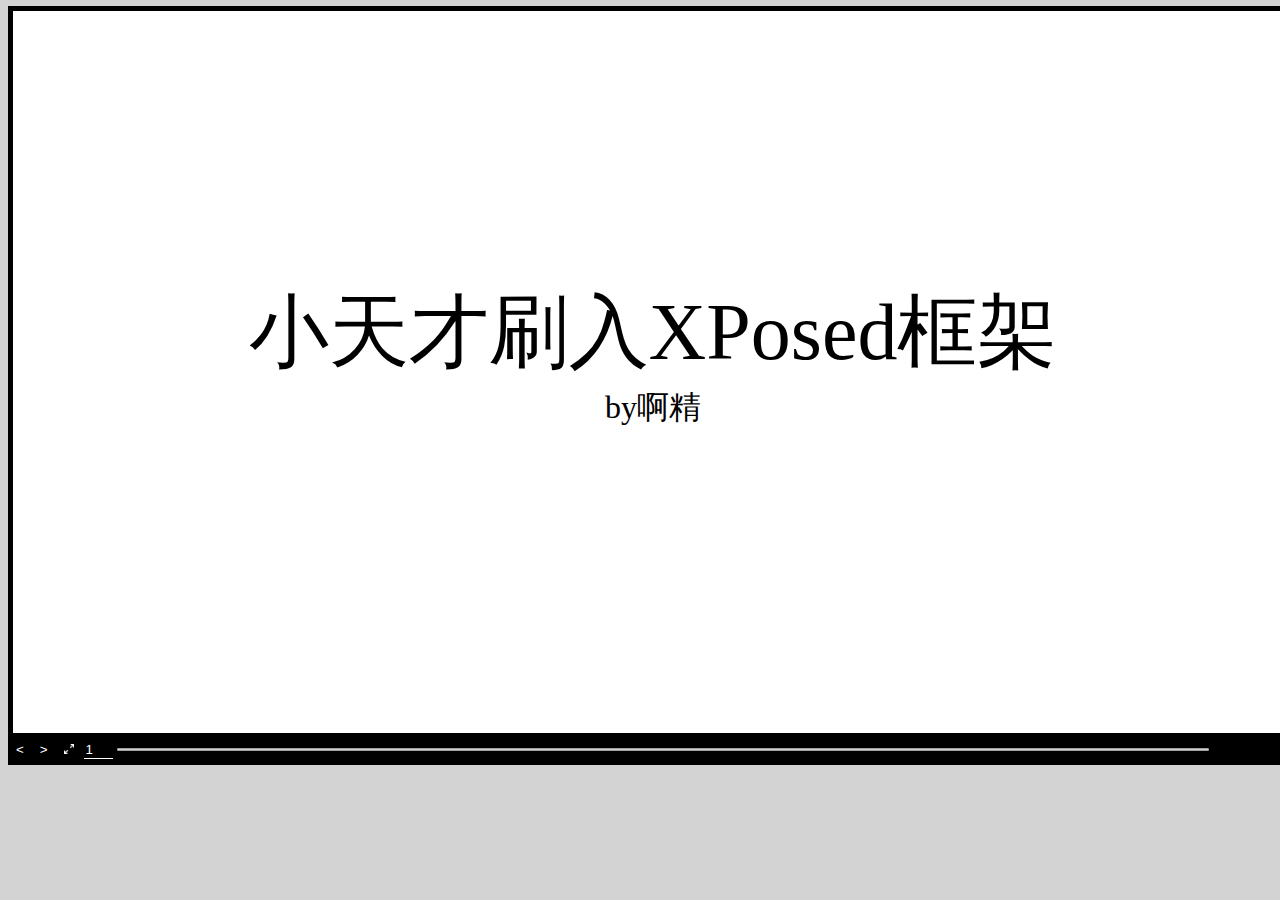
<file: pptfile/allppt/1/index.html>
<!DOCTYPE html>
<html>
<head>
    <meta charset="utf-8" />        
<style>
body {
	background-color: lightgrey;
}

.diapo {
	position: relative;
	padding-top: 2px;
	bottom: 2px;
	margin: auto;
	clear: both;
	border: 5px black solid;
	background-size: 100%;
}

.none {
	display: none;
}

button img {
	width: 10px;
	height: 10px;
}

.nav {
	position: relative;
	bottom: 2px;
	margin: auto;
	clear: both;
	border: 2px black solid;
	background-color: black;
}

.diapo button {
	width: 100x;
	height: 50px;
	display: block;
	margin: auto;
}

button {
	color: white;
	background-color: black;
	border: none;
	margin-bottom: 5px;
}

button:hover{
	background-color: gray;
}

#numDiapo{
	color: white;
	background-color: black;
	border-top: none;
	border-left: none;
	border-right: none;
	border-bottom: 1px white solid;
}

progress{
	margin-bottom: 5px;
	width: 85%;
	height: 5px;
}
</style><script>
/*-------------------------
Initialisation du diaporama
-------------------------*/
var diapos = document.getElementsByClassName("diapo");
var valeurLargeur;
var valeurLongueur;

function init() {
	//fonction pour la mise en place du diapo
	adaptNavBar();
	createProgresseBar();
	afficheNumDiapo();
	
	//remplir des constantes pour le plein écran
	var longueur = diapos[0].style.width;
	var largeur = diapos[0].style.height;
    var chiffreLargeur = longueur.substring(0, longueur.indexOf("pt"));
    var chiffreLongueur = largeur.substring(0, largeur.indexOf("pt"));
	valeurLargeur = parseInt(chiffreLargeur);
	valeurLongueur = parseInt(chiffreLongueur);
	
	//ajouter la prise en compte des fleche du clavier pour changer les diapos
	document.addEventListener('keyup', function (e) {
		switch(e.keyCode){
			case 37:
				precedent();
				break;
			case 39:
				suivant();
				break;
			case 27:
				retourALaNormal();
				break;
		}
	});
}

//adapte la taille de la nav bar en fonction de la taille de la diapo (esthetique)
function adaptNavBar(){
	var diapo = diapos[getNumDiapoActive()];
	var navBar = document.querySelector(".nav");

	var largeur = diapo.style.width;
	var chiffreLargeur = largeur.substring(0, largeur.indexOf("pt"));
	var valeur = parseInt(chiffreLargeur) + 4;
	console.log(chiffreLargeur);
	
	navBar.style.width = valeur + "pt";
}

//affiche le numero de la diapo active dans le input de saisie de numéro de diapo
function afficheNumDiapo(){
	var input = document.querySelector("#numDiapo");
	input.value = (getNumDiapoActive()+1) + "";
}

//créer et la progress bar 
function createProgresseBar(){
	var progress = "<progress value=\"0\" max=\"" + (diapos.length-1) +"\"></progress>";
	var navBar = document.querySelector(".nav");
	var html = navBar.innerHTML;
	navBar.innerHTML = html + "\n" + progress;
}

//met a jour la progresse bar
function majProgresseBar(){
	var progress = document.querySelector("progress");
	progress.value = getNumDiapoActive();
}

/*-------------------------
Navigations dans les diapos
-------------------------*/

//recuperation de la diapo active
function getNumDiapoActive() {
	var num;
	for (var i = 0; i < diapos.length; i++) {
		if (diapos[i].className != "diapo none")
			num = i;
	}
	return num;
}

//fait passer la diapo active en "none" et affiche la suivante
function suivant() {
	var numDiapo = getNumDiapoActive();
	if (numDiapo + 1 < diapos.length) {
		var diapoActive = diapos[numDiapo];
		diapoActive.setAttribute("class", "diapo none");
		var diapoFutur = diapos[numDiapo + 1];
		diapoFutur.setAttribute("class", "diapo");
		afficheNumDiapo();
		majProgresseBar();
	}
}

//fait passer la diapo active en "none" et affiche la precedente
function precedent() {
	var numDiapo = getNumDiapoActive();
	if (numDiapo - 1 >= 0) {
		var diapoActive = diapos[numDiapo];
		diapoActive.setAttribute("class", "diapo none");
		var diapoFutur = diapos[numDiapo - 1];
		diapoFutur.setAttribute("class", "diapo");
		afficheNumDiapo();
		majProgresseBar();
	}
}

//change la diapo active par celle du numero recuperer 
function changeDiapo() {
	var input = document.getElementsByTagName("input")[0];
	var numFuturDiapo = parseInt(input.value) - 1;

	var numDiapo = getNumDiapoActive();
	if (numFuturDiapo < diapos.length) {
		var diapoActive = diapos[numDiapo];
		diapoActive.setAttribute("class", "diapo none");
		var diapoFutur = diapos[numFuturDiapo];
		diapoFutur.setAttribute("class", "diapo");
		afficheNumDiapo();
		majProgresseBar();
	}
}

/*----------------
Option plein écran
----------------*/
//met la diapo en plein écran ou l'enlève (résultat pas ouf)
var full = false;
function fullScreen() {
	var elem = document.body;
	
	var imgAll = document.querySelectorAll("img");
	var img = imgAll[imgAll.length-1];
	
	if (full == true) {
    	document.exitFullscreen().then(() => console.log("Document Exited form Full screen mode")).catch((err) => console.error(err));
		img.src = "[data-uri]"
		full = false;
		retourALaNormal();
  	} else { 
    	elem.requestFullscreen();
		img.src = "[data-uri]";
		full = true;
		creerGrandeDiapo();
  	} 
}

//adapte la taille de la diapo à la taille de l'écran pour le plein écran
function creerGrandeDiapo(){
	//calcul du rapport longeur largeur de la diapo
	var rapport = valeurLongueur*100/valeurLargeur;

	//calcul du %age en plus sur la largeur lors du plein écran
	var largeurEcran = screen.height;
	var largeurArrivee = largeurEcran - 10
	var prcBaseLargeur = (100 * valeurLargeur) / largeurArrivee;
	var rapportLargeur = 100 - prcBaseLargeur;

	//calcul du %age en plus sur la longueur lors du plein écran
	var longueurEcran = screen.width;
	var longueurArrivee = longueurEcran * rapport / 100;
	var prcBaseLongueur = (100 * valeurLongueur) / longueurArrivee;
	var rapportLongueur = rapport - prcBaseLongueur;
	
	for (k=0; k<diapos.length; k++){
		var diapo = diapos[k];
		//adapter la taille de la diapo au plein écran
		diapo.style.width = "100%";
		diapo.style.height = longueurArrivee + "pt";

		//placer la diapo redimensioner au centre de l'écran 
		var reste = longueurEcran - longueurArrivee;
		diapo.style.marginTop = (reste / 4) + "pt";

		var div = diapo.querySelectorAll("div");
		for(i=0; i<div.length; i++){
			if(div[i].className === "parag"){
				var span = div[i].querySelectorAll("span");
				for(j=0; j<span.length; j++){
					//adapter la taille de l'écriture
					var fontSize = span[j].style.fontSize;
					var chiffreFont = parseInt(fontSize.substring(0, fontSize.indexOf("pt")));
					span[j].style.fontSize = chiffreFont+5 + "pt";
				}
			}else{
				//adapter les div qui composent la diapo
				var left = div[i].style.left;
				var chiffreLeft = parseInt(left.substring(0, left.indexOf("pt")));
				var valeurLeft = chiffreLeft + (chiffreLeft * prcBaseLargeur/100);
				div[i].style.left = valeurLeft + "pt";

				var top = div[i].style.top;
				var chiffreTop = parseInt(top.substring(0, top.indexOf("pt")));
				var valeurTop = chiffreTop + (chiffreTop * prcBaseLongueur/100);
				div[i].style.top = valeurTop + "pt";

				var width = div[i].style.width;
				var chiffreWidth = parseInt(width.substring(0, width.indexOf("pt")));
				var valeurWidth = chiffreWidth+ (chiffreWidth * rapportLargeur/100);
				div[i].style.width = valeurWidth + "pt";

				var height = div[i].style.height;
				var chiffreHeight = parseInt(height.substring(0, height.indexOf("pt")));
				var valeurHeight = chiffreHeight+ (chiffreHeight * rapportLongueur/100);
				div[i].style.height = valeurHeight + "pt";
			}
		}

		var img = diapo.querySelectorAll("img");
		for (i=0; i<img.length; i++){
			var left = img[i].style.left;
			var chiffreLeft = parseInt(left.substring(0, left.indexOf("pt")));
			var valeurLeft = chiffreLeft + (chiffreLeft * prcBaseLargeur/100);
			img[i].style.left = valeurLeft + "pt";

			var top = img[i].style.top;
			var chiffreTop = parseInt(top.substring(0, top.indexOf("pt")));
			var valeurTop = chiffreTop + (chiffreTop * prcBaseLongueur/100);
			img[i].style.top = valeurTop + "pt";

			var width = img[i].style.width;
			var chiffreWidth = parseInt(width.substring(0, width.indexOf("pt")));
			var valeurWidth = chiffreWidth+ (chiffreWidth * rapportLargeur/100);
			img[i].style.width = valeurWidth + "pt";

			var height = img[i].style.height;
			var chiffreHeight = parseInt(height.substring(0, height.indexOf("pt")));
			var valeurHeight = chiffreHeight+ (chiffreHeight * rapportLongueur/100);
			img[i].style.height = valeurHeight + "pt";
		}

		var video = diapo.querySelectorAll("video");
		for (i=0; i<video.length; i++){
			var left = video[i].style.left;
			var chiffreLeft = parseInt(left.substring(0, left.indexOf("pt")));
			var valeurLeft = chiffreLeft + (chiffreLeft * prcBaseLargeur/100);
			video[i].style.left = valeurLeft + "pt";

			var top = video[i].style.top;
			var chiffreTop = parseInt(top.substring(0, top.indexOf("pt")));
			var valeurTop = chiffreTop + (chiffreTop * prcBaseLongueur/100);
			video[i].style.top = valeurTop + "pt";

			var width = video[i].width;
			var valeurWidth = width+ (width * rapportLargeur/100);
			video[i].style.width = valeurWidth + "pt";

			var height = video[i].height;
			var valeurHeight = height+ (height * rapportLongueur/100);
			video[i].style.height = valeurHeight + "pt";
		}

		var audio= diapo.querySelectorAll("audio");
		for (i=0; i<audio.length; i++){
			var left = audio[i].style.left;
			var chiffreLeft = parseInt(left.substring(0, left.indexOf("pt")));
			var valeurLeft = chiffreLeft + (chiffreLeft * prcBaseLargeur/100);
			audio[i].style.left = valeurLeft + "pt";

			var top = audio[i].style.top;
			var chiffreTop = parseInt(top.substring(0, top.indexOf("pt")));
			var valeurTop = longueurArrivee - valeurLongueur + chiffreTop;
			audio[i].style.top = valeurTop + "pt";
		}
	}
}

//rend leurs taille d'origine au diapo quand on quitte le plein écran
function retourALaNormal(){
	history.go(0);
}

/*---------------
Gestion des médias
----------------*/

function changerFondEcran(valeur) {
	history.go(0);
}

function lancerAudio() {
	var audio = new Audio("son.mp3");
	audio.play();
}
</script></head>
<body onload="init()">
        <!--Partie avec toutes les diapos du pptx--><div class="diapo" style = "background-image:url([data-uri]); background-attachment:fixed; width:960.0pt; height:540.0pt; ">
<div style="left:120.0pt; height:auto; top:88.37503937007874pt; width:720.0pt; min-height:188.0pt;
 display: flex;
  flex-direction: column;
position:absolute;  justify-content: flex-end;
"> 
<div class = "parag" style= "text-align:CENTER;"><span style = "font-size:60.0pt;
    font-family:Calibri;
    color :#000000;margin-top:0.0pt;line-height:117.0%;">小天才刷入</span><span style = "font-size:60.0pt;
    font-family:Calibri;
    color :#000000;margin-top:0.0pt;line-height:117.0%;">XPosed</span><span style = "font-size:60.0pt;
    font-family:Calibri;
    color :#000000;margin-top:0.0pt;line-height:117.0%;">框架</span>
</div>
</div>
<div style="left:120.0pt; height:auto; top:283.62503937007875pt; width:720.0pt; min-height:131.0pt;
 display: flex;
  flex-direction: column;
position:absolute;  justify-content: flex-start;
"> 
<div class = "parag" style= "text-align:CENTER;"><span style = "font-size:24.0pt;
    font-family:Calibri;
    color :#000000;margin-top:15.0pt;line-height:117.0%;">by</span><span style = "font-size:24.0pt;
    font-family:Calibri;
    color :#000000;margin-top:15.0pt;line-height:117.0%;">啊精</span>
</div>
</div>
</div><div class="diapo none" style = "background-image:url([data-uri]); background-attachment:fixed; width:960.0pt; height:540.0pt; ">
<div style="left:66.0pt; height:auto; top:28.75pt; width:828.0pt; min-height:105.0pt;
 display: flex;
  flex-direction: column;
position:absolute;  justify-content: center;
"> 
<div class = "parag" style= "text-align:LEFT;"><span style = "font-size:44.0pt;
    font-family:Calibri;
    color :#000000;margin-top:0.0pt;line-height:117.0%;">前言</span>
</div>
</div>
<div style="left:66.0pt; height:auto; top:143.75pt; width:828.0pt; min-height:343.0pt;
 display: flex;
  flex-direction: column;
position:absolute;  justify-content: flex-start;
"> <ul style = "margin-block-start: 0; margin-block-end: 0; padding-inline-start:18.0pt;;"><li style="margin-top:15.0pt;line-height:117.0%;" >
<div class = "parag" style= "text-align:LEFT;"><span style = "font-size:28.0pt;
    font-family:Calibri;
    color :#000000;">你需要先刷入</span><span style = "font-size:28.0pt;
    font-family:Calibri;
    color :#000000;">twrp </span><span style = "font-size:28.0pt;
    font-family:Calibri;
    color :#000000;"><a href=https://wws.lanzoui.com/i0zVwjbnzyh>没有点我</a>
<span style = "font-size:28.0pt;
    font-family:Calibri;
    color :#000000;"> </span><span style = "font-size:28.0pt;
    font-family:Calibri;
    color :#000000;">刷入</span><span style = "font-size:28.0pt;
    font-family:Calibri;
    color :#000000;">twrp</span><span style = "font-size:28.0pt;
    font-family:Calibri;
    color :#000000;">教程加群</span><span style = "font-size:28.0pt;
    font-family:Calibri;
    color :#000000;">681785695</span>
</div></li><li style="margin-top:15.0pt;line-height:117.0%;" >
<div class = "parag" style= "text-align:LEFT;"><span style = "font-size:28.0pt;
    font-family:Calibri;
    color :#000000;">然后你需要一系列资源 </span><span style = "font-size:28.0pt;
    font-family:Calibri;
    color :#000000;"><a href=https://wws.lanzoui.com/iI0Sdjxj0vc>没有点我</a>

</div></li><li style="margin-top:15.0pt;line-height:117.0%;" >
<div class = "parag" style= "text-align:LEFT;"><span style = "font-size:28.0pt;
    font-family:Calibri;
    color :#000000;">注意</span><span style = "font-size:28.0pt;
    font-family:Calibri;
    color :#000000;">:</span><span style = "font-size:28.0pt;
    font-family:Calibri;
    color :#000000;">仅限安卓版本</span><span style = "font-size:28.0pt;
    font-family:Calibri;
    color :#000000;">7.1.1</span><span style = "font-size:28.0pt;
    font-family:Calibri;
    color :#000000;">的机型</span>
</div></li></ul>
</div>
</div><div class="diapo none" style = "background-image:url([data-uri]); background-attachment:fixed; width:960.0pt; height:540.0pt; ">
<div style="left:66.0pt; height:auto; top:28.75pt; width:828.0pt; min-height:105.0pt;
 display: flex;
  flex-direction: column;
position:absolute;  justify-content: center;
"> 
<div class = "parag" style= "text-align:LEFT;"><span style = "font-size:44.0pt;
    font-family:Calibri;
    color :#000000;margin-top:0.0pt;line-height:117.0%;"><a href=/ppt/slides/slide1.xml>注意</a>

</div>
</div>
<div style="left:66.0pt; height:auto; top:143.75pt; width:828.0pt; min-height:343.0pt;
 display: flex;
  flex-direction: column;
position:absolute;  justify-content: flex-start;
"> <ul style = "margin-block-start: 0; margin-block-end: 0; padding-inline-start:18.0pt;;"><li style="margin-top:15.0pt;line-height:117.0%;" >
<div class = "parag" style= "text-align:LEFT;"><span style = "font-size:28.0pt;
    font-family:Calibri;
    color :#000000;">有两种方法以刷入</span><span style = "font-size:28.0pt;
    font-family:Calibri;
    color :#000000;">xposed</span>
</div></li><li style="margin-top:15.0pt;line-height:117.0%;" >
<div class = "parag" style= "text-align:LEFT;"><span style = "font-size:28.0pt;
    font-family:Calibri;
    color :#000000;">1.</span><span style = "font-size:28.0pt;
    font-family:Calibri;
    color :#000000;">通过</span><span style = "font-size:28.0pt;
    font-family:Calibri;
    color :#000000;">TWRP</span><span style = "font-size:28.0pt;
    font-family:Calibri;
    color :#000000;">刷入</span><span style = "font-size:28.0pt;
    font-family:Calibri;
    color :#000000;">(</span><span style = "font-size:28.0pt;
    font-family:Calibri;
    color :#000000;">可能不通用</span><span style = "font-size:28.0pt;
    font-family:Calibri;
    color :#000000;">,</span><span style = "font-size:28.0pt;
    font-family:Calibri;
    color :#000000;">但是最简单</span><span style = "font-size:28.0pt;
    font-family:Calibri;
    color :#000000;">)</span><span style = "font-size:28.0pt;
    font-family:Calibri;
    color :#000000;"><a href=/ppt/slides/slide4.xml>传送门</a>

</div></li><li style="margin-top:15.0pt;line-height:117.0%;" >
<div class = "parag" style= "text-align:LEFT;"><span style = "font-size:28.0pt;
    font-family:Calibri;
    color :#000000;">2.</span><span style = "font-size:28.0pt;
    font-family:Calibri;
    color :#000000;">通用刷法</span><span style = "font-size:28.0pt;
    font-family:Calibri;
    color :#000000;">(</span><span style = "font-size:28.0pt;
    font-family:Calibri;
    color :#000000;">需要虚拟专网</span><span style = "font-size:28.0pt;
    font-family:Calibri;
    color :#000000;">)</span><span style = "font-size:28.0pt;
    font-family:Calibri;
    color :#000000;"><a href=/ppt/slides/slide13.xml>传送门</a>

</div></li></ul>
</div>
</div><div class="diapo none" style = "background-image:url([data-uri]); background-attachment:fixed; width:960.0pt; height:540.0pt; ">
<div style="left:66.0pt; height:auto; top:28.75pt; width:828.0pt; min-height:105.0pt;
 display: flex;
  flex-direction: column;
position:absolute;  justify-content: center;
"> 
<div class = "parag" style= "text-align:LEFT;"><span style = "font-size:44.0pt;
    font-family:Calibri;
    color :#000000;margin-top:0.0pt;line-height:117.0%;">第一步</span>
</div>
</div>
<div style="left:66.0pt; height:auto; top:143.75pt; width:828.0pt; min-height:343.0pt;
 display: flex;
  flex-direction: column;
position:absolute;  justify-content: flex-start;
"> <ul style = "margin-block-start: 0; margin-block-end: 0; padding-inline-start:18.0pt;;"><li style="margin-top:15.0pt;line-height:117.0%;" >
<div class = "parag" style= "text-align:LEFT;"><span style = "font-size:28.0pt;
    font-family:Calibri;
    color :#000000;">资源解压之后会有这些东西</span><span style = "font-size:28.0pt;
    font-family:Calibri;
    color :#000000;">,</span><span style = "font-size:28.0pt;
    font-family:Calibri;
    color :#000000;">别动它们</span>
</div></li><li style="list-style-type:none; padding-bottom: 18px;margin-top:15.0pt;line-height:117.0%;"></li></ul>
</div>
<img src="media/media0.png" style="left:157.85pt; position:absolute; top:189.0pt; width:604.0pt;       
 height:332.0pt;"/>
</div><div class="diapo none" style = "background-image:url([data-uri]); background-attachment:fixed; width:960.0pt; height:540.0pt; ">
<div style="left:66.0pt; height:auto; top:28.75pt; width:828.0pt; min-height:105.0pt;
 display: flex;
  flex-direction: column;
position:absolute;  justify-content: center;
"> 
<div class = "parag" style= "text-align:LEFT;"><span style = "font-size:44.0pt;
    font-family:Calibri;
    color :#000000;margin-top:0.0pt;line-height:117.0%;">第二步</span>
</div>
</div>
<div style="left:66.0pt; height:auto; top:143.75pt; width:828.0pt; min-height:343.0pt;
 display: flex;
  flex-direction: column;
position:absolute;  justify-content: flex-start;
"> <ul style = "margin-block-start: 0; margin-block-end: 0; padding-inline-start:18.0pt;;"><li style="margin-top:15.0pt;line-height:117.0%;" >
<div class = "parag" style= "text-align:LEFT;"><span style = "font-size:28.0pt;
    font-family:Calibri;
    color :#000000;">右键打开</span><span style = "font-size:28.0pt;
    font-family:Calibri;
    color :#000000;">cmd,</span><span style = "font-size:28.0pt;
    font-family:Calibri;
    color :#000000;">输入</span><span style = "font-size:28.0pt;
    font-family:Calibri;
    color :#000000;">”adb install XPosedInstaller.apk”</span><span style = "font-size:28.0pt;
    font-family:Calibri;
    color :#000000;">等待装完</span><span style = "font-size:28.0pt;
    font-family:Calibri;
    color :#000000;">(</span><span style = "font-size:28.0pt;
    font-family:Calibri;
    color :#000000;">如果没有环境变量把</span><span style = "font-size:28.0pt;
    font-family:Calibri;
    color :#000000;">XPosedInstaller.apk</span><span style = "font-size:28.0pt;
    font-family:Calibri;
    color :#000000;">移动到</span><span style = "font-size:28.0pt;
    font-family:Calibri;
    color :#000000;">adb</span><span style = "font-size:28.0pt;
    font-family:Calibri;
    color :#000000;">工具包目录</span><span style = "font-size:28.0pt;
    font-family:Calibri;
    color :#000000;">)</span>
</div></li><li style="list-style-type:none; padding-bottom: 18px;margin-top:15.0pt;line-height:117.0%;"></li><li style="list-style-type:none; padding-bottom: 18px;margin-top:15.0pt;line-height:117.0%;"></li></ul>
</div>
<img src="media/media1.png" style="left:176.0pt; position:absolute; top:213.85pt; width:608.0pt;       
 height:304.0pt;"/>
</div><div class="diapo none" style = "background-image:url([data-uri]); background-attachment:fixed; width:960.0pt; height:540.0pt; ">
<div style="left:66.0pt; height:auto; top:28.75pt; width:828.0pt; min-height:105.0pt;
 display: flex;
  flex-direction: column;
position:absolute;  justify-content: center;
"> 
<div class = "parag" style= "text-align:LEFT;"><span style = "font-size:44.0pt;
    font-family:Calibri;
    color :#000000;margin-top:0.0pt;line-height:117.0%;">第三步</span>
</div>
</div>
<div style="left:66.0pt; height:auto; top:143.75pt; width:828.0pt; min-height:343.0pt;
 display: flex;
  flex-direction: column;
position:absolute;  justify-content: flex-start;
"> <ul style = "margin-block-start: 0; margin-block-end: 0; padding-inline-start:18.0pt;;"><li style="margin-top:15.0pt;line-height:117.0%;" >
<div class = "parag" style= "text-align:LEFT;"><span style = "font-size:28.0pt;
    font-family:Calibri;
    color :#000000;">然后输入</span><span style = "font-size:28.0pt;
    font-family:Calibri;
    color :#000000;">adb shell,</span><span style = "font-size:28.0pt;
    font-family:Calibri;
    color :#000000;">等待输出</span><span style = "font-size:28.0pt;
    font-family:Calibri;
    color :#000000;">msm8909w:/$,</span><span style = "font-size:28.0pt;
    font-family:Calibri;
    color :#000000;">然后输入</span><span style = "font-size:28.0pt;
    font-family:Calibri;
    color :#000000;">mkdir /sdcard/1111</span>
</div></li><li style="list-style-type:none; padding-bottom: 18px;margin-top:15.0pt;line-height:117.0%;"></li></ul>
</div>
<img src="media/media2.png" style="left:174.2pt; position:absolute; top:213.85pt; width:653.0pt;       
 height:327.0pt;"/>
</div><div class="diapo none" style = "background-image:url([data-uri]); background-attachment:fixed; width:960.0pt; height:540.0pt; ">
<div style="left:66.0pt; height:auto; top:28.75pt; width:828.0pt; min-height:105.0pt;
 display: flex;
  flex-direction: column;
position:absolute;  justify-content: center;
"> 
<div class = "parag" style= "text-align:LEFT;"><span style = "font-size:44.0pt;
    font-family:Calibri;
    color :#000000;margin-top:0.0pt;line-height:117.0%;">第四步</span>
</div>
</div>
<div style="left:66.0pt; height:auto; top:143.75pt; width:828.0pt; min-height:343.0pt;
 display: flex;
  flex-direction: column;
position:absolute;  justify-content: flex-start;
"> <ul style = "margin-block-start: 0; margin-block-end: 0; padding-inline-start:18.0pt;;"><li style="margin-top:15.0pt;line-height:117.0%;" >
<div class = "parag" style= "text-align:LEFT;"><span style = "font-size:28.0pt;
    font-family:Calibri;
    color :#000000;">打开</span><span style = "font-size:28.0pt;
    font-family:Calibri;
    color :#000000;">cmd,</span><span style = "font-size:28.0pt;
    font-family:Calibri;
    color :#000000;">输入</span><span style = "font-size:28.0pt;
    font-family:Calibri;
    color :#000000;">adb push xposed.zip /sdcard/1111</span>
</div></li><li style="margin-top:15.0pt;line-height:117.0%;" >
<div class = "parag" style= "text-align:LEFT;"><span style = "font-size:28.0pt;
    font-family:Calibri;
    color :#000000;">然后输入</span><span style = "font-size:28.0pt;
    font-family:Calibri;
    color :#000000;">adb push xposeduninstall.zip /sdcard/1111</span>
</div></li><li style="list-style-type:none; padding-bottom: 18px;margin-top:15.0pt;line-height:117.0%;"></li></ul>
</div>
<img src="media/media3.png" style="left:146.25pt; position:absolute; top:224.6pt; width:609.0pt;       
 height:305.0pt;"/>
</div><div class="diapo none" style = "background-image:url([data-uri]); background-attachment:fixed; width:960.0pt; height:540.0pt; ">
<div style="left:66.0pt; height:auto; top:28.75pt; width:828.0pt; min-height:105.0pt;
 display: flex;
  flex-direction: column;
position:absolute;  justify-content: center;
"> 
<div class = "parag" style= "text-align:LEFT;"><span style = "font-size:44.0pt;
    font-family:Calibri;
    color :#000000;margin-top:0.0pt;line-height:117.0%;">第五步</span><span style = "font-size:44.0pt;
    font-family:Calibri;
    color :#000000;margin-top:0.0pt;line-height:117.0%;">(</span><span style = "font-size:44.0pt;
    font-family:Calibri;
    color :#000000;margin-top:0.0pt;line-height:117.0%;">很关键</span><span style = "font-size:44.0pt;
    font-family:Calibri;
    color :#000000;margin-top:0.0pt;line-height:117.0%;">)</span>
</div>
</div>
<div style="left:66.0pt; height:auto; top:143.75pt; width:828.0pt; min-height:343.0pt;
 display: flex;
  flex-direction: column;
position:absolute;  justify-content: flex-start;
"> <ul style = "margin-block-start: 0; margin-block-end: 0; padding-inline-start:18.0pt;;"><li style="margin-top:15.0pt;line-height:117.0%;" >
<div class = "parag" style= "text-align:LEFT;"><span style = "font-size:28.0pt;
    font-family:Calibri;
    color :#000000;">打开</span><span style = "font-size:28.0pt;
    font-family:Calibri;
    color :#000000;">cmd,</span><span style = "font-size:28.0pt;
    font-family:Calibri;
    color :#000000;">输入</span><span style = "font-size:28.0pt;
    font-family:Calibri;
    color :#000000;">adb reboot recovery,</span><span style = "font-size:28.0pt;
    font-family:Calibri;
    color :#000000;">等待</span><span style = "font-size:28.0pt;
    font-family:Calibri;
    color :#000000;">10</span><span style = "font-size:28.0pt;
    font-family:Calibri;
    color :#000000;">秒</span><span style = "font-size:28.0pt;
    font-family:Calibri;
    color :#000000;">,</span><span style = "font-size:28.0pt;
    font-family:Calibri;
    color :#000000;">保证能进入这个界面</span>
</div></li></ul>
</div>
<img src="media/media4.jpeg" style="left:342.4pt; position:absolute; top:200.4pt; width:247.0pt;       
 height:329.0pt;"/>
</div><div class="diapo none" style = "background-image:url([data-uri]); background-attachment:fixed; width:960.0pt; height:540.0pt; ">
<div style="left:66.0pt; height:auto; top:28.75pt; width:828.0pt; min-height:105.0pt;
 display: flex;
  flex-direction: column;
position:absolute;  justify-content: center;
"> 
<div class = "parag" style= "text-align:LEFT;"><span style = "font-size:44.0pt;
    font-family:Calibri;
    color :#000000;margin-top:0.0pt;line-height:117.0%;">第六步</span>
</div>
</div>
<div style="left:66.0pt; height:auto; top:143.75pt; width:828.0pt; min-height:343.0pt;
 display: flex;
  flex-direction: column;
position:absolute;  justify-content: flex-start;
"> <ul style = "margin-block-start: 0; margin-block-end: 0; padding-inline-start:18.0pt;;"><li style="margin-top:15.0pt;line-height:117.0%;" >
<div class = "parag" style= "text-align:LEFT;"><span style = "font-size:28.0pt;
    font-family:Calibri;
    color :#000000;">点击左边的</span><span style = "font-size:28.0pt;
    font-family:Calibri;
    color :#000000;">,</span><span style = "font-size:28.0pt;
    font-family:Calibri;
    color :#000000;">进入左图的界面</span>
</div></li><li style="margin-top:15.0pt;line-height:117.0%;" >
<div class = "parag" style= "text-align:LEFT;"><span style = "font-size:28.0pt;
    font-family:Calibri;
    color :#000000;">然后点击</span><span style = "font-size:28.0pt;
    font-family:Calibri;
    color :#000000;">install,install zip,</span><span style = "font-size:28.0pt;
    font-family:Calibri;
    color :#000000;">进入右图界面</span>
</div></li></ul>
</div>
<img src="media/media5.jpeg" style="left:115.95pt; position:absolute; top:241.85pt; width:192.0pt;       
 height:255.0pt;"/>
<img src="media/media6.jpeg" style="left:591.9pt; position:absolute; top:242.6pt; width:191.0pt;       
 height:255.0pt;"/>
</div><div class="diapo none" style = "background-image:url([data-uri]); background-attachment:fixed; width:960.0pt; height:540.0pt; ">
<div style="left:66.0pt; height:auto; top:28.75pt; width:828.0pt; min-height:105.0pt;
 display: flex;
  flex-direction: column;
position:absolute;  justify-content: center;
"> 
<div class = "parag" style= "text-align:LEFT;"><span style = "font-size:44.0pt;
    font-family:Calibri;
    color :#000000;margin-top:0.0pt;line-height:117.0%;">第七步</span>
</div>
</div>
<div style="left:66.0pt; height:auto; top:143.75pt; width:828.0pt; min-height:343.0pt;
 display: flex;
  flex-direction: column;
position:absolute;  justify-content: flex-start;
"> <ul style = "margin-block-start: 0; margin-block-end: 0; padding-inline-start:18.0pt;;"><li style="margin-top:15.0pt;line-height:117.0%;" >
<div class = "parag" style= "text-align:LEFT;"><span style = "font-size:28.0pt;
    font-family:Calibri;
    color :#000000;">点击</span><span style = "font-size:28.0pt;
    font-family:Calibri;
    color :#000000;">1111</span><span style = "font-size:28.0pt;
    font-family:Calibri;
    color :#000000;">文件夹</span><span style = "font-size:28.0pt;
    font-family:Calibri;
    color :#000000;">,</span><span style = "font-size:28.0pt;
    font-family:Calibri;
    color :#000000;">点击</span><span style = "font-size:28.0pt;
    font-family:Calibri;
    color :#000000;">xposed.zip</span>
</div></li><li style="margin-top:15.0pt;line-height:117.0%;" >
<div class = "parag" style= "text-align:LEFT;"><span style = "font-size:28.0pt;
    font-family:Calibri;
    color :#000000;">然后进入这个界面</span><span style = "font-size:28.0pt;
    font-family:Calibri;
    color :#000000;">,</span><span style = "font-size:28.0pt;
    font-family:Calibri;
    color :#000000;">如左图</span><span style = "font-size:28.0pt;
    font-family:Calibri;
    color :#000000;">,</span><span style = "font-size:28.0pt;
    font-family:Calibri;
    color :#000000;">点击第三个勾勾</span><span style = "font-size:28.0pt;
    font-family:Calibri;
    color :#000000;">,</span><span style = "font-size:28.0pt;
    font-family:Calibri;
    color :#000000;">进入右图界面</span>
</div></li></ul>
</div>
<img src="media/media7.jpeg" style="left:105.2pt; position:absolute; top:247.6pt; width:206.0pt;       
 height:274.0pt;"/>
<img src="media/media8.jpeg" style="left:501.9pt; position:absolute; top:257.3pt; width:199.0pt;       
 height:265.0pt;"/>
</div><div class="diapo none" style = "background-image:url([data-uri]); background-attachment:fixed; width:960.0pt; height:540.0pt; ">
<div style="left:66.0pt; height:auto; top:28.75pt; width:828.0pt; min-height:105.0pt;
 display: flex;
  flex-direction: column;
position:absolute;  justify-content: center;
"> 
<div class = "parag" style= "text-align:LEFT;"><span style = "font-size:44.0pt;
    font-family:Calibri;
    color :#000000;margin-top:0.0pt;line-height:117.0%;">第八步</span>
</div>
</div>
<div style="left:66.0pt; height:auto; top:143.75pt; width:828.0pt; min-height:343.0pt;
 display: flex;
  flex-direction: column;
position:absolute;  justify-content: flex-start;
"> <ul style = "margin-block-start: 0; margin-block-end: 0; padding-inline-start:18.0pt;;"><li style="margin-top:15.0pt;line-height:117.0%;" >
<div class = "parag" style= "text-align:LEFT;"><span style = "font-size:28.0pt;
    font-family:Calibri;
    color :#000000;">上一步执行完后</span><span style = "font-size:28.0pt;
    font-family:Calibri;
    color :#000000;">,</span><span style = "font-size:28.0pt;
    font-family:Calibri;
    color :#000000;">右滑</span><span style = "font-size:28.0pt;
    font-family:Calibri;
    color :#000000;">”Confirm”,</span><span style = "font-size:28.0pt;
    font-family:Calibri;
    color :#000000;">等刷完</span><span style = "font-size:28.0pt;
    font-family:Calibri;
    color :#000000;">,</span><span style = "font-size:28.0pt;
    font-family:Calibri;
    color :#000000;">进入左图界面</span><span style = "font-size:28.0pt;
    font-family:Calibri;
    color :#000000;">(</span><span style = "font-size:28.0pt;
    font-family:Calibri;
    color :#000000;">报错不管他</span><span style = "font-size:28.0pt;
    font-family:Calibri;
    color :#000000;">)</span>
</div></li><li style="margin-top:15.0pt;line-height:117.0%;" >
<div class = "parag" style= "text-align:LEFT;"><span style = "font-size:28.0pt;
    font-family:Calibri;
    color :#000000;">然后点击</span><span style = "font-size:28.0pt;
    font-family:Calibri;
    color :#000000;">reboot system,</span><span style = "font-size:28.0pt;
    font-family:Calibri;
    color :#000000;">进入右图界面</span><span style = "font-size:28.0pt;
    font-family:Calibri;
    color :#000000;">,</span><span style = "font-size:28.0pt;
    font-family:Calibri;
    color :#000000;">点击</span><span style = "font-size:28.0pt;
    font-family:Calibri;
    color :#000000;">do not install</span>
</div></li></ul>
</div>
<img src="media/media9.jpeg" style="left:157.4pt; position:absolute; top:244.25pt; width:206.0pt;       
 height:275.0pt;"/>
<img src="media/media10.jpeg" style="left:549.7pt; position:absolute; top:235.05pt; width:213.0pt;       
 height:284.0pt;"/>
</div><div class="diapo none" style = "background-image:url([data-uri]); background-attachment:fixed; width:960.0pt; height:540.0pt; ">
<div style="left:66.0pt; height:auto; top:28.75pt; width:828.0pt; min-height:105.0pt;
 display: flex;
  flex-direction: column;
position:absolute;  justify-content: center;
"> 
<div class = "parag" style= "text-align:LEFT;"><span style = "font-size:44.0pt;
    font-family:Calibri;
    color :#000000;margin-top:0.0pt;line-height:117.0%;">第九步</span>
</div>
</div>
<div style="left:66.0pt; height:auto; top:143.75pt; width:828.0pt; min-height:343.0pt;
 display: flex;
  flex-direction: column;
position:absolute;  justify-content: flex-start;
"> <ul style = "margin-block-start: 0; margin-block-end: 0; padding-inline-start:18.0pt;;"><li style="margin-top:15.0pt;line-height:117.0%;" >
<div class = "parag" style= "text-align:LEFT;"><span style = "font-size:28.0pt;
    font-family:Calibri;
    color :#000000;">等待重启</span><span style = "font-size:28.0pt;
    font-family:Calibri;
    color :#000000;">(1~7</span><span style = "font-size:28.0pt;
    font-family:Calibri;
    color :#000000;">分钟</span><span style = "font-size:28.0pt;
    font-family:Calibri;
    color :#000000;">,</span><span style = "font-size:28.0pt;
    font-family:Calibri;
    color :#000000;">过久就出事了</span><span style = "font-size:28.0pt;
    font-family:Calibri;
    color :#000000;">),</span><span style = "font-size:28.0pt;
    font-family:Calibri;
    color :#000000;">开机后</span><span style = "font-size:28.0pt;
    font-family:Calibri;
    color :#000000;">,</span><span style = "font-size:28.0pt;
    font-family:Calibri;
    color :#000000;">点击</span><span style = "font-size:28.0pt;
    font-family:Calibri;
    color :#000000;">XPosedInstaller,</span><span style = "font-size:28.0pt;
    font-family:Calibri;
    color :#000000;">是不是显示</span><span style = "font-size:28.0pt;
    font-family:Calibri;
    color :#000000;">XPosed</span><span style = "font-size:28.0pt;
    font-family:Calibri;
    color :#000000;">框架</span><span style = "font-size:28.0pt;
    font-family:Calibri;
    color :#000000;">89</span><span style = "font-size:28.0pt;
    font-family:Calibri;
    color :#000000;">版已激活啦</span>
</div></li></ul>
</div>
<img src="media/media11.png" style="left:347.75pt; position:absolute; top:229.45pt; width:240.0pt;       
 height:270.0pt;"/>
</div><div class="diapo none" style = "background-image:url([data-uri]); background-attachment:fixed; width:960.0pt; height:540.0pt; ">
<div style="left:66.0pt; height:auto; top:28.75pt; width:828.0pt; min-height:105.0pt;
 display: flex;
  flex-direction: column;
position:absolute;  justify-content: center;
"> 
<div class = "parag" style= "text-align:LEFT;"><span style = "font-size:44.0pt;
    font-family:Calibri;
    color :#000000;margin-top:0.0pt;line-height:117.0%;">通用方法</span>
</div>
</div>
<div style="left:66.0pt; height:auto; top:143.75pt; width:828.0pt; min-height:343.0pt;
 display: flex;
  flex-direction: column;
position:absolute;  justify-content: flex-start;
"> <ul style = "margin-block-start: 0; margin-block-end: 0; padding-inline-start:18.0pt;;"><li style="margin-top:15.0pt;line-height:117.0%;" >
<div class = "parag" style= "text-align:LEFT;"><span style = "font-size:28.0pt;
    font-family:Calibri;
    color :#000000;">没图</span><span style = "font-size:28.0pt;
    font-family:Calibri;
    color :#000000;"> </span><span style = "font-size:28.0pt;
    font-family:Calibri;
    color :#000000;">抱歉</span>
</div></li><li style="margin-top:15.0pt;line-height:117.0%;" >
<div class = "parag" style= "text-align:LEFT;"><span style = "font-size:28.0pt;
    font-family:Calibri;
    color :#000000;">1.</span><span style = "font-size:28.0pt;
    font-family:Calibri;
    color :#000000;">在</span><span style = "font-size:28.0pt;
    font-family:Calibri;
    color :#000000;">xp</span><span style = "font-size:28.0pt;
    font-family:Calibri;
    color :#000000;">框架资源中安装</span><span style = "font-size:28.0pt;
    font-family:Calibri;
    color :#000000;">xposed installer(</span><span style = "font-size:28.0pt;
    font-family:Calibri;
    color :#000000;">参照上面第二步</span><span style = "font-size:28.0pt;
    font-family:Calibri;
    color :#000000;">)</span>
</div></li><li style="margin-top:15.0pt;line-height:117.0%;" >
<div class = "parag" style= "text-align:LEFT;"><span style = "font-size:28.0pt;
    font-family:Calibri;
    color :#000000;">2.</span><span style = "font-size:28.0pt;
    font-family:Calibri;
    color :#000000;">进入</span><span style = "font-size:28.0pt;
    font-family:Calibri;
    color :#000000;">xposed installer,</span><span style = "font-size:28.0pt;
    font-family:Calibri;
    color :#000000;">你会发现有一行红字</span><span style = "font-size:28.0pt;
    font-family:Calibri;
    color :#000000;">:</span><span style = "font-size:28.0pt;
    font-family:Calibri;
    color :#ff0000;">Could not...</span>
</div></li><li style="margin-top:15.0pt;line-height:117.0%;" >
<div class = "parag" style= "text-align:LEFT;"><span style = "font-size:28.0pt;
    font-family:Calibri;
    color :#000000;">3.</span><span style = "font-size:28.0pt;
    font-family:Calibri;
    color :#000000;">开启你的虚拟专网</span><span style = "font-size:28.0pt;
    font-family:Calibri;
    color :#000000;">(</span><span style = "font-size:28.0pt;
    font-family:Calibri;
    color :#000000;">教程加群</span><span style = "font-size:28.0pt;
    font-family:Calibri;
    color :#000000;">681785695)</span>
</div></li><li style="margin-top:15.0pt;line-height:117.0%;" >
<div class = "parag" style= "text-align:LEFT;"><span style = "font-size:28.0pt;
    font-family:Calibri;
    color :#000000;">4.</span><span style = "font-size:28.0pt;
    font-family:Calibri;
    color :#000000;">再次进入</span><span style = "font-size:28.0pt;
    font-family:Calibri;
    color :#000000;">xposed installer,</span><span style = "font-size:28.0pt;
    font-family:Calibri;
    color :#000000;">点击</span><span style = "font-size:28.0pt;
    font-family:Calibri;
    color :#000000;">Install</span>
</div></li><li style="margin-top:15.0pt;line-height:117.0%;" >
<div class = "parag" style= "text-align:LEFT;"><span style = "font-size:28.0pt;
    font-family:Calibri;
    color :#000000;">5.</span><span style = "font-size:28.0pt;
    font-family:Calibri;
    color :#000000;">等待下载完</span><span style = "font-size:28.0pt;
    font-family:Calibri;
    color :#000000;">,</span><span style = "font-size:28.0pt;
    font-family:Calibri;
    color :#000000;">然后黑窗口出现授予</span><span style = "font-size:28.0pt;
    font-family:Calibri;
    color :#000000;">root</span><span style = "font-size:28.0pt;
    font-family:Calibri;
    color :#000000;">权限</span><span style = "font-size:28.0pt;
    font-family:Calibri;
    color :#000000;">,</span><span style = "font-size:28.0pt;
    font-family:Calibri;
    color :#000000;">给他</span>
</div></li><li style="margin-top:15.0pt;line-height:117.0%;" >
<div class = "parag" style= "text-align:LEFT;"><span style = "font-size:28.0pt;
    font-family:Calibri;
    color :#000000;">6.</span><span style = "font-size:28.0pt;
    font-family:Calibri;
    color :#000000;">等出现类似于</span><span style = "font-size:28.0pt;
    font-family:Calibri;
    color :#000000;">Done</span><span style = "font-size:28.0pt;
    font-family:Calibri;
    color :#000000;">的文字后</span><span style = "font-size:28.0pt;
    font-family:Calibri;
    color :#000000;">,</span><span style = "font-size:28.0pt;
    font-family:Calibri;
    color :#000000;">重启</span>
</div></li><li style="list-style-type:none; padding-bottom: 18px;margin-top:15.0pt;line-height:117.0%;"></li></ul>
</div>
</div><div class="diapo none" style = "background-image:url([data-uri]); background-attachment:fixed; width:960.0pt; height:540.0pt; ">
<div style="left:66.0pt; height:auto; top:28.75pt; width:828.0pt; min-height:105.0pt;
 display: flex;
  flex-direction: column;
position:absolute;  justify-content: center;
"> 
<div class = "parag" style= "text-align:LEFT;"><span style = "font-size:44.0pt;
    font-family:Calibri;
    color :#000000;margin-top:0.0pt;line-height:117.0%;">可能出现的问题</span>
</div>
</div>
<div style="left:66.0pt; height:auto; top:143.75pt; width:828.0pt; min-height:343.0pt;
 display: flex;
  flex-direction: column;
position:absolute;  justify-content: flex-start;
"> <ul style = "margin-block-start: 0; margin-block-end: 0; padding-inline-start:18.0pt;;"><li style="margin-top:15.0pt;line-height:117.0%;" >
<div class = "parag" style= "text-align:LEFT;"><span style = "font-size:28.0pt;
    font-family:Calibri;
    color :#000000;">显示</span><span style = "font-size:28.0pt;
    font-family:Calibri;
    color :#000000;">xposed</span><span style = "font-size:28.0pt;
    font-family:Calibri;
    color :#000000;">框架已安装</span><span style = "font-size:28.0pt;
    font-family:Calibri;
    color :#000000;">,</span><span style = "font-size:28.0pt;
    font-family:Calibri;
    color :#000000;">但未激活怎么办</span>
</div></li><li style="margin-top:15.0pt;line-height:117.0%;" >
<div class = "parag" style= "text-align:LEFT;"><span style = "font-size:28.0pt;
    font-family:Calibri;
    color :#000000;">只要把上面的开关开一下再关一下就行了</span>
</div></li>
</div>
</div><div class="diapo none" style = "background-image:url([data-uri]); background-attachment:fixed; width:960.0pt; height:540.0pt; ">
<div style="left:66.0pt; height:auto; top:28.75pt; width:828.0pt; min-height:105.0pt;
 display: flex;
  flex-direction: column;
position:absolute;  justify-content: center;
"> 
<div class = "parag" style= "text-align:LEFT;"><span style = "font-size:44.0pt;
    font-family:Calibri;
    color :#000000;margin-top:0.0pt;line-height:117.0%;">更新日志</span>
</div>
</div>
<div style="left:66.0pt; height:auto; top:143.75pt; width:828.0pt; min-height:343.0pt;
 display: flex;
  flex-direction: column;
position:absolute;  justify-content: flex-start;
"> <ul style = "margin-block-start: 0; margin-block-end: 0; padding-inline-start:18.0pt;;"><li style="margin-top:15.0pt;line-height:117.0%;" >
<div class = "parag" style= "text-align:LEFT;"><span style = "font-size:28.0pt;
    font-family:Calibri;
    color :#000000;">v1.1</span>
</div></li><li style="margin-top:15.0pt;line-height:117.0%;" >
<div class = "parag" style= "text-align:LEFT;"><span style = "font-size:28.0pt;
    font-family:Calibri;
    color :#000000;">修复链接打不开问题</span>
</div></li><li style="margin-top:15.0pt;line-height:117.0%;" >
<div class = "parag" style= "text-align:LEFT;"><span style = "font-size:28.0pt;
    font-family:Calibri;
    color :#000000;">新增通用方法</span>
</div></li></ul>
</div>
</div>        <!--Barre de navigation dans les diapos-->
    <div class="nav">
            
            <button type="button" onclick="precedent()"><</button>
            <button type="button" onclick="suivant()">></button>
                <button type="button" id="fullscreen" onclick="fullScreen()"><img src="[data-uri]

" alt="icone" /><span></span></button> 
                 
            <input type="text" id="numDiapo" name="numero de diapo" size="1" onchange="changeDiapo()">
        </div> 
    </body>
</html>
</file>
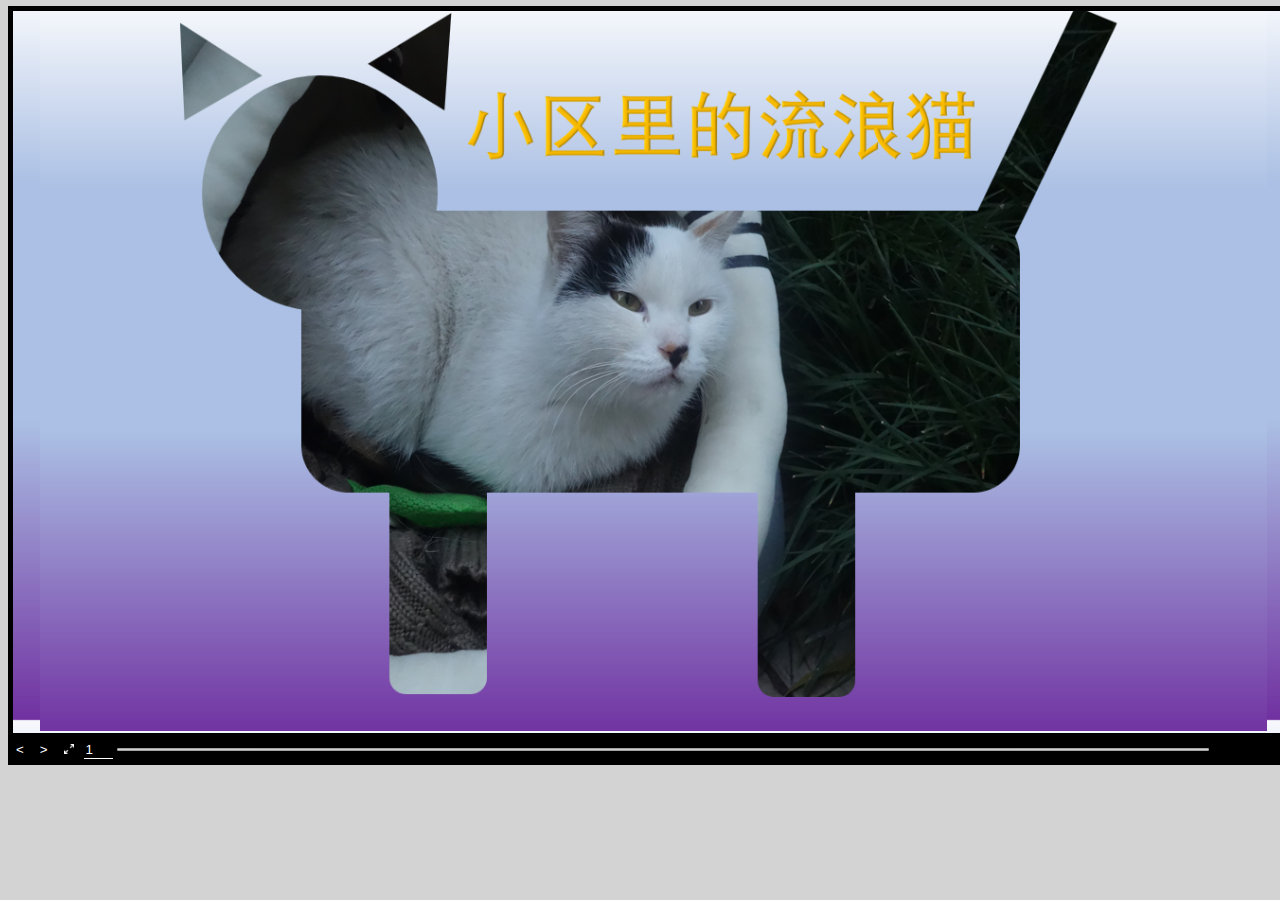
<file: pptfile/allppt/2/index.html>
<!DOCTYPE html>
<html>
<head>
    <meta charset="utf-8" />        
<style>
body {
	background-color: lightgrey;
}

.diapo {
	position: relative;
	padding-top: 2px;
	bottom: 2px;
	margin: auto;
	clear: both;
	border: 5px black solid;
	background-size: 100%;
}

.none {
	display: none;
}

button img {
	width: 10px;
	height: 10px;
}

.nav {
	position: relative;
	bottom: 2px;
	margin: auto;
	clear: both;
	border: 2px black solid;
	background-color: black;
}

.diapo button {
	width: 100x;
	height: 50px;
	display: block;
	margin: auto;
}

button {
	color: white;
	background-color: black;
	border: none;
	margin-bottom: 5px;
}

button:hover{
	background-color: gray;
}

#numDiapo{
	color: white;
	background-color: black;
	border-top: none;
	border-left: none;
	border-right: none;
	border-bottom: 1px white solid;
}

progress{
	margin-bottom: 5px;
	width: 85%;
	height: 5px;
}
</style><script>
/*-------------------------
Initialisation du diaporama
-------------------------*/
var diapos = document.getElementsByClassName("diapo");
var valeurLargeur;
var valeurLongueur;

function init() {
	//fonction pour la mise en place du diapo
	adaptNavBar();
	createProgresseBar();
	afficheNumDiapo();
	
	//remplir des constantes pour le plein écran
	var longueur = diapos[0].style.width;
	var largeur = diapos[0].style.height;
    var chiffreLargeur = longueur.substring(0, longueur.indexOf("pt"));
    var chiffreLongueur = largeur.substring(0, largeur.indexOf("pt"));
	valeurLargeur = parseInt(chiffreLargeur);
	valeurLongueur = parseInt(chiffreLongueur);
	
	//ajouter la prise en compte des fleche du clavier pour changer les diapos
	document.addEventListener('keyup', function (e) {
		switch(e.keyCode){
			case 37:
				precedent();
				break;
			case 39:
				suivant();
				break;
			case 27:
				retourALaNormal();
				break;
		}
	});
}

//adapte la taille de la nav bar en fonction de la taille de la diapo (esthetique)
function adaptNavBar(){
	var diapo = diapos[getNumDiapoActive()];
	var navBar = document.querySelector(".nav");

	var largeur = diapo.style.width;
	var chiffreLargeur = largeur.substring(0, largeur.indexOf("pt"));
	var valeur = parseInt(chiffreLargeur) + 4;
	console.log(chiffreLargeur);
	
	navBar.style.width = valeur + "pt";
}

//affiche le numero de la diapo active dans le input de saisie de numéro de diapo
function afficheNumDiapo(){
	var input = document.querySelector("#numDiapo");
	input.value = (getNumDiapoActive()+1) + "";
}

//créer et la progress bar 
function createProgresseBar(){
	var progress = "<progress value=\"0\" max=\"" + (diapos.length-1) +"\"></progress>";
	var navBar = document.querySelector(".nav");
	var html = navBar.innerHTML;
	navBar.innerHTML = html + "\n" + progress;
}

//met a jour la progresse bar
function majProgresseBar(){
	var progress = document.querySelector("progress");
	progress.value = getNumDiapoActive();
}

/*-------------------------
Navigations dans les diapos
-------------------------*/

//recuperation de la diapo active
function getNumDiapoActive() {
	var num;
	for (var i = 0; i < diapos.length; i++) {
		if (diapos[i].className != "diapo none")
			num = i;
	}
	return num;
}

//fait passer la diapo active en "none" et affiche la suivante
function suivant() {
	var numDiapo = getNumDiapoActive();
	if (numDiapo + 1 < diapos.length) {
		var diapoActive = diapos[numDiapo];
		diapoActive.setAttribute("class", "diapo none");
		var diapoFutur = diapos[numDiapo + 1];
		diapoFutur.setAttribute("class", "diapo");
		afficheNumDiapo();
		majProgresseBar();
	}
}

//fait passer la diapo active en "none" et affiche la precedente
function precedent() {
	var numDiapo = getNumDiapoActive();
	if (numDiapo - 1 >= 0) {
		var diapoActive = diapos[numDiapo];
		diapoActive.setAttribute("class", "diapo none");
		var diapoFutur = diapos[numDiapo - 1];
		diapoFutur.setAttribute("class", "diapo");
		afficheNumDiapo();
		majProgresseBar();
	}
}

//change la diapo active par celle du numero recuperer 
function changeDiapo() {
	var input = document.getElementsByTagName("input")[0];
	var numFuturDiapo = parseInt(input.value) - 1;

	var numDiapo = getNumDiapoActive();
	if (numFuturDiapo < diapos.length) {
		var diapoActive = diapos[numDiapo];
		diapoActive.setAttribute("class", "diapo none");
		var diapoFutur = diapos[numFuturDiapo];
		diapoFutur.setAttribute("class", "diapo");
		afficheNumDiapo();
		majProgresseBar();
	}
}

/*----------------
Option plein écran
----------------*/
//met la diapo en plein écran ou l'enlève (résultat pas ouf)
var full = false;
function fullScreen() {
	var elem = document.body;
	
	var imgAll = document.querySelectorAll("img");
	var img = imgAll[imgAll.length-1];
	
	if (full == true) {
    	document.exitFullscreen().then(() => console.log("Document Exited form Full screen mode")).catch((err) => console.error(err));
		img.src = "[data-uri]"
		full = false;
		retourALaNormal();
  	} else { 
    	elem.requestFullscreen();
		img.src = "[data-uri]";
		full = true;
		creerGrandeDiapo();
  	} 
}

//adapte la taille de la diapo à la taille de l'écran pour le plein écran
function creerGrandeDiapo(){
	//calcul du rapport longeur largeur de la diapo
	var rapport = valeurLongueur*100/valeurLargeur;

	//calcul du %age en plus sur la largeur lors du plein écran
	var largeurEcran = screen.height;
	var largeurArrivee = largeurEcran - 10
	var prcBaseLargeur = (100 * valeurLargeur) / largeurArrivee;
	var rapportLargeur = 100 - prcBaseLargeur;

	//calcul du %age en plus sur la longueur lors du plein écran
	var longueurEcran = screen.width;
	var longueurArrivee = longueurEcran * rapport / 100;
	var prcBaseLongueur = (100 * valeurLongueur) / longueurArrivee;
	var rapportLongueur = rapport - prcBaseLongueur;
	
	for (k=0; k<diapos.length; k++){
		var diapo = diapos[k];
		//adapter la taille de la diapo au plein écran
		diapo.style.width = "100%";
		diapo.style.height = longueurArrivee + "pt";

		//placer la diapo redimensioner au centre de l'écran 
		var reste = longueurEcran - longueurArrivee;
		diapo.style.marginTop = (reste / 4) + "pt";

		var div = diapo.querySelectorAll("div");
		for(i=0; i<div.length; i++){
			if(div[i].className === "parag"){
				var span = div[i].querySelectorAll("span");
				for(j=0; j<span.length; j++){
					//adapter la taille de l'écriture
					var fontSize = span[j].style.fontSize;
					var chiffreFont = parseInt(fontSize.substring(0, fontSize.indexOf("pt")));
					span[j].style.fontSize = chiffreFont+5 + "pt";
				}
			}else{
				//adapter les div qui composent la diapo
				var left = div[i].style.left;
				var chiffreLeft = parseInt(left.substring(0, left.indexOf("pt")));
				var valeurLeft = chiffreLeft + (chiffreLeft * prcBaseLargeur/100);
				div[i].style.left = valeurLeft + "pt";

				var top = div[i].style.top;
				var chiffreTop = parseInt(top.substring(0, top.indexOf("pt")));
				var valeurTop = chiffreTop + (chiffreTop * prcBaseLongueur/100);
				div[i].style.top = valeurTop + "pt";

				var width = div[i].style.width;
				var chiffreWidth = parseInt(width.substring(0, width.indexOf("pt")));
				var valeurWidth = chiffreWidth+ (chiffreWidth * rapportLargeur/100);
				div[i].style.width = valeurWidth + "pt";

				var height = div[i].style.height;
				var chiffreHeight = parseInt(height.substring(0, height.indexOf("pt")));
				var valeurHeight = chiffreHeight+ (chiffreHeight * rapportLongueur/100);
				div[i].style.height = valeurHeight + "pt";
			}
		}

		var img = diapo.querySelectorAll("img");
		for (i=0; i<img.length; i++){
			var left = img[i].style.left;
			var chiffreLeft = parseInt(left.substring(0, left.indexOf("pt")));
			var valeurLeft = chiffreLeft + (chiffreLeft * prcBaseLargeur/100);
			img[i].style.left = valeurLeft + "pt";

			var top = img[i].style.top;
			var chiffreTop = parseInt(top.substring(0, top.indexOf("pt")));
			var valeurTop = chiffreTop + (chiffreTop * prcBaseLongueur/100);
			img[i].style.top = valeurTop + "pt";

			var width = img[i].style.width;
			var chiffreWidth = parseInt(width.substring(0, width.indexOf("pt")));
			var valeurWidth = chiffreWidth+ (chiffreWidth * rapportLargeur/100);
			img[i].style.width = valeurWidth + "pt";

			var height = img[i].style.height;
			var chiffreHeight = parseInt(height.substring(0, height.indexOf("pt")));
			var valeurHeight = chiffreHeight+ (chiffreHeight * rapportLongueur/100);
			img[i].style.height = valeurHeight + "pt";
		}

		var video = diapo.querySelectorAll("video");
		for (i=0; i<video.length; i++){
			var left = video[i].style.left;
			var chiffreLeft = parseInt(left.substring(0, left.indexOf("pt")));
			var valeurLeft = chiffreLeft + (chiffreLeft * prcBaseLargeur/100);
			video[i].style.left = valeurLeft + "pt";

			var top = video[i].style.top;
			var chiffreTop = parseInt(top.substring(0, top.indexOf("pt")));
			var valeurTop = chiffreTop + (chiffreTop * prcBaseLongueur/100);
			video[i].style.top = valeurTop + "pt";

			var width = video[i].width;
			var valeurWidth = width+ (width * rapportLargeur/100);
			video[i].style.width = valeurWidth + "pt";

			var height = video[i].height;
			var valeurHeight = height+ (height * rapportLongueur/100);
			video[i].style.height = valeurHeight + "pt";
		}

		var audio= diapo.querySelectorAll("audio");
		for (i=0; i<audio.length; i++){
			var left = audio[i].style.left;
			var chiffreLeft = parseInt(left.substring(0, left.indexOf("pt")));
			var valeurLeft = chiffreLeft + (chiffreLeft * prcBaseLargeur/100);
			audio[i].style.left = valeurLeft + "pt";

			var top = audio[i].style.top;
			var chiffreTop = parseInt(top.substring(0, top.indexOf("pt")));
			var valeurTop = longueurArrivee - valeurLongueur + chiffreTop;
			audio[i].style.top = valeurTop + "pt";
		}
	}
}

//rend leurs taille d'origine au diapo quand on quitte le plein écran
function retourALaNormal(){
	history.go(0);
}

/*---------------
Gestion des médias
----------------*/

function changerFondEcran(valeur) {
	history.go(0);
}

function lancerAudio() {
	var audio = new Audio("son.mp3");
	audio.play();
}
</script></head>
<body onload="init()">
        <!--Partie avec toutes les diapos du pptx--><div class="diapo" style = "background-image:url([data-uri]); background-attachment:fixed; width:960.0pt; height:540.0pt; ">
<img src="media/media0.png" style="left:20.183937007874015pt; position:absolute; top:0.0pt; width:920.0pt;       
 height:540.0pt;"/>
</div>        <!--Barre de navigation dans les diapos-->
    <div class="nav">
            
            <button type="button" onclick="precedent()"><</button>
            <button type="button" onclick="suivant()">></button>
                <button type="button" id="fullscreen" onclick="fullScreen()"><img src="[data-uri]

" alt="icone" /><span></span></button> 
                 
            <input type="text" id="numDiapo" name="numero de diapo" size="1" onchange="changeDiapo()">
        </div> 
    </body>
</html>
</file>
